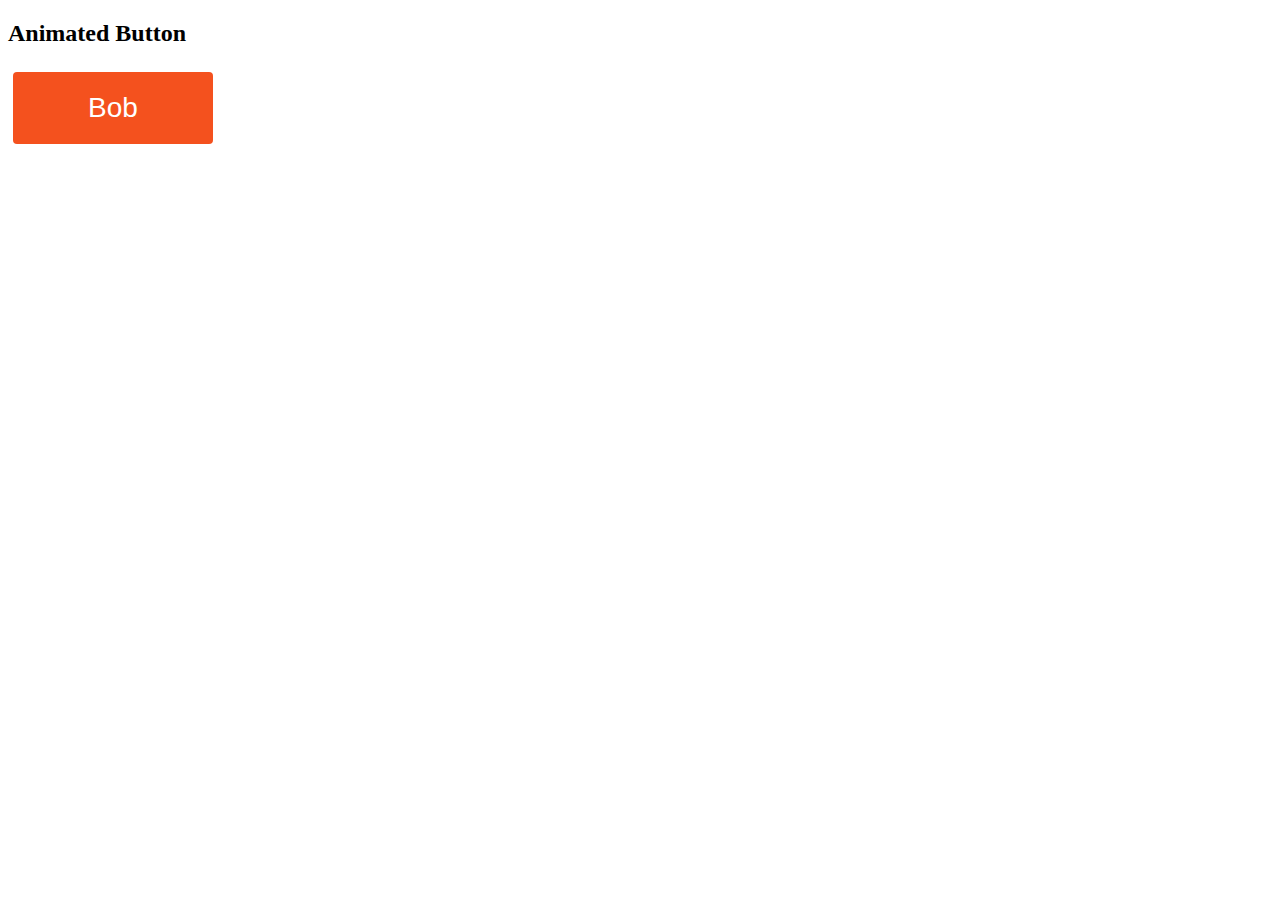
<file: button/css_test.html>
<!DOCTYPE html>
<html>
<head>
<style>
.button {
  display: inline-block;
  border-radius: 4px;
  background-color: #f4511e;
  border: none;
  color: #FFFFFF;
  text-align: center;
  font-size: 28px;
  padding: 20px;
  width: 200px;
  transition: all 0.5s;
  cursor: pointer;
  margin: 5px;
}

.button span {
  cursor: pointer;
  display: inline-block;
  position: relative;
  transition: 0.5s;
}

.button span:after {
  content: ">>";
  position: absolute;
  opacity: 0;
  top: 0;
  right: 100px;
  transition: 0.5s;
}

.button:hover span {
  padding-right: 25px;
}

.button:hover span:after {
  opacity: 1;
  right: 0;
}
</style>
</head>
<body>

<h2>Animated Button</h2>

<button class="button" style="vertical-align:middle"><span>Bob </span></button>

</body>
</html>
</file>
